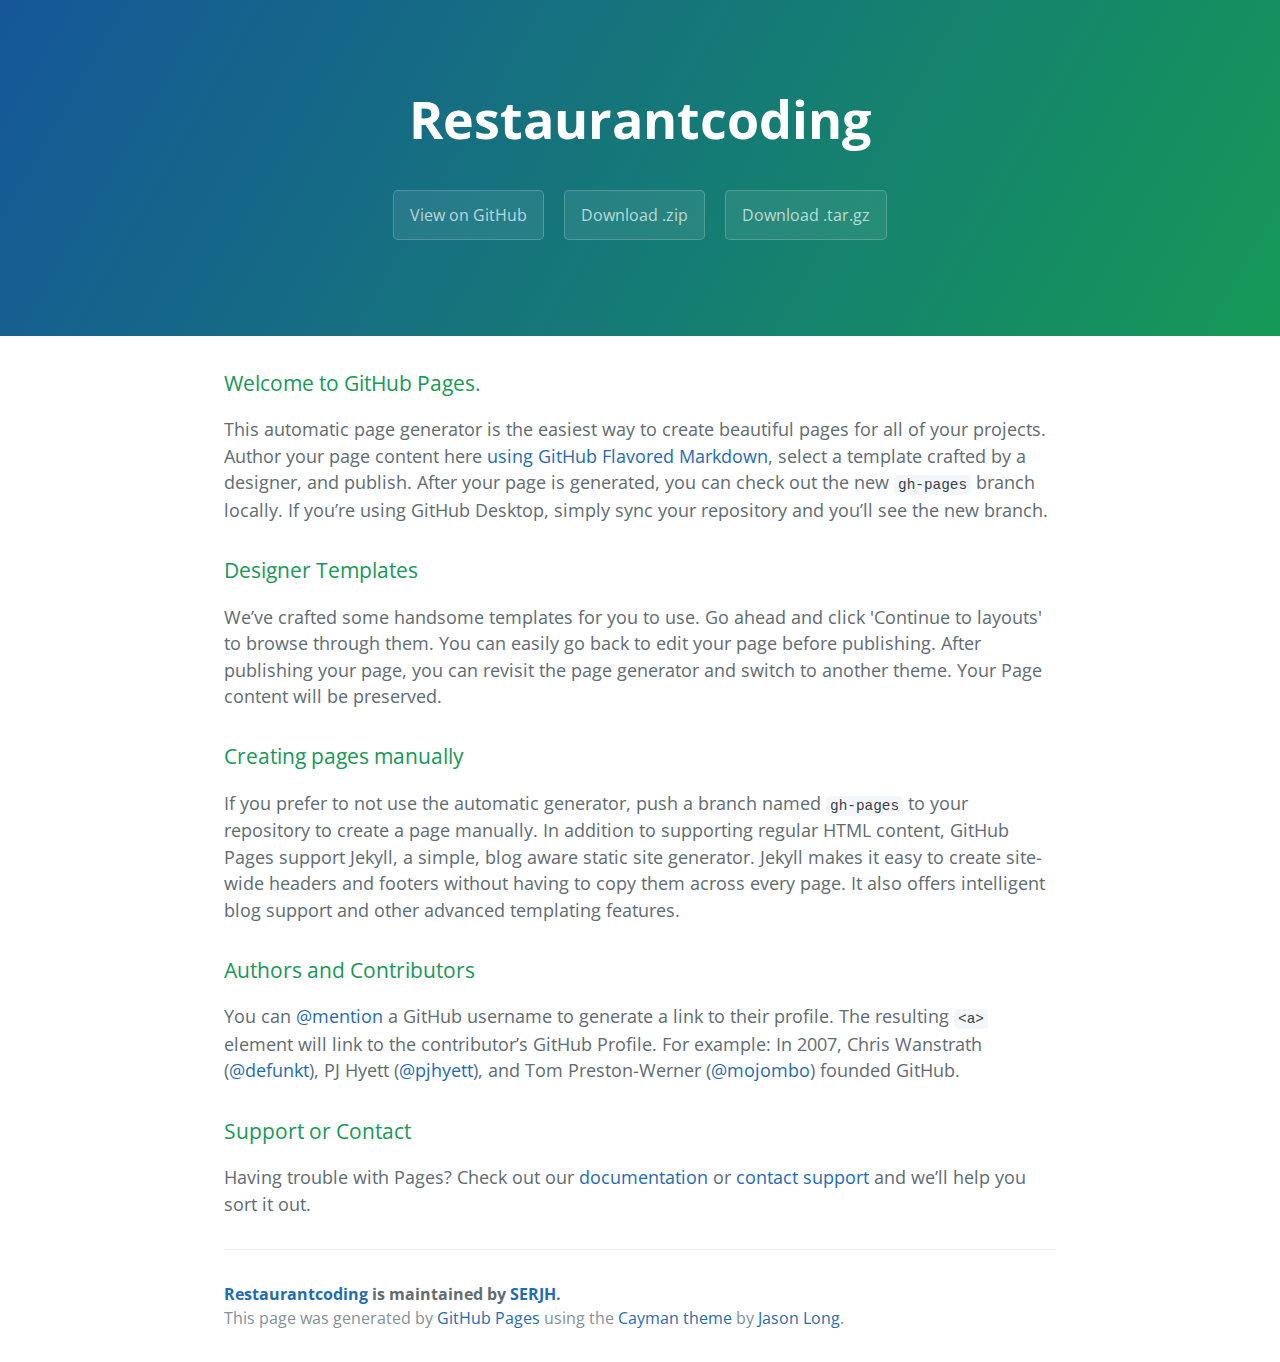
<file: index.html>
<!DOCTYPE html>
<html lang="en-us">
  <head>
    <meta charset="UTF-8">
    <title>Restaurantcoding by SERJH</title>
    <meta name="viewport" content="width=device-width, initial-scale=1">
    <link rel="stylesheet" type="text/css" href="stylesheets/normalize.css" media="screen">
    <link href='https://fonts.googleapis.com/css?family=Open+Sans:400,700' rel='stylesheet' type='text/css'>
    <link rel="stylesheet" type="text/css" href="stylesheets/stylesheet.css" media="screen">
    <link rel="stylesheet" type="text/css" href="stylesheets/github-light.css" media="screen">
  </head>
  <body>
    <section class="page-header">
      <h1 class="project-name">Restaurantcoding</h1>
      <h2 class="project-tagline"></h2>
      <a href="https://github.com/SERJH/RestaurantCoding" class="btn">View on GitHub</a>
      <a href="https://github.com/SERJH/RestaurantCoding/zipball/master" class="btn">Download .zip</a>
      <a href="https://github.com/SERJH/RestaurantCoding/tarball/master" class="btn">Download .tar.gz</a>
    </section>

    <section class="main-content">
      <h3>
<a id="welcome-to-github-pages" class="anchor" href="#welcome-to-github-pages" aria-hidden="true"><span aria-hidden="true" class="octicon octicon-link"></span></a>Welcome to GitHub Pages.</h3>

<p>This automatic page generator is the easiest way to create beautiful pages for all of your projects. Author your page content here <a href="https://guides.github.com/features/mastering-markdown/">using GitHub Flavored Markdown</a>, select a template crafted by a designer, and publish. After your page is generated, you can check out the new <code>gh-pages</code> branch locally. If you’re using GitHub Desktop, simply sync your repository and you’ll see the new branch.</p>

<h3>
<a id="designer-templates" class="anchor" href="#designer-templates" aria-hidden="true"><span aria-hidden="true" class="octicon octicon-link"></span></a>Designer Templates</h3>

<p>We’ve crafted some handsome templates for you to use. Go ahead and click 'Continue to layouts' to browse through them. You can easily go back to edit your page before publishing. After publishing your page, you can revisit the page generator and switch to another theme. Your Page content will be preserved.</p>

<h3>
<a id="creating-pages-manually" class="anchor" href="#creating-pages-manually" aria-hidden="true"><span aria-hidden="true" class="octicon octicon-link"></span></a>Creating pages manually</h3>

<p>If you prefer to not use the automatic generator, push a branch named <code>gh-pages</code> to your repository to create a page manually. In addition to supporting regular HTML content, GitHub Pages support Jekyll, a simple, blog aware static site generator. Jekyll makes it easy to create site-wide headers and footers without having to copy them across every page. It also offers intelligent blog support and other advanced templating features.</p>

<h3>
<a id="authors-and-contributors" class="anchor" href="#authors-and-contributors" aria-hidden="true"><span aria-hidden="true" class="octicon octicon-link"></span></a>Authors and Contributors</h3>

<p>You can <a href="https://help.github.com/articles/basic-writing-and-formatting-syntax/#mentioning-users-and-teams" class="user-mention">@mention</a> a GitHub username to generate a link to their profile. The resulting <code>&lt;a&gt;</code> element will link to the contributor’s GitHub Profile. For example: In 2007, Chris Wanstrath (<a href="https://github.com/defunkt" class="user-mention">@defunkt</a>), PJ Hyett (<a href="https://github.com/pjhyett" class="user-mention">@pjhyett</a>), and Tom Preston-Werner (<a href="https://github.com/mojombo" class="user-mention">@mojombo</a>) founded GitHub.</p>

<h3>
<a id="support-or-contact" class="anchor" href="#support-or-contact" aria-hidden="true"><span aria-hidden="true" class="octicon octicon-link"></span></a>Support or Contact</h3>

<p>Having trouble with Pages? Check out our <a href="https://help.github.com/pages">documentation</a> or <a href="https://github.com/contact">contact support</a> and we’ll help you sort it out.</p>

      <footer class="site-footer">
        <span class="site-footer-owner"><a href="https://github.com/SERJH/RestaurantCoding">Restaurantcoding</a> is maintained by <a href="https://github.com/SERJH">SERJH</a>.</span>

        <span class="site-footer-credits">This page was generated by <a href="https://pages.github.com">GitHub Pages</a> using the <a href="https://github.com/jasonlong/cayman-theme">Cayman theme</a> by <a href="https://twitter.com/jasonlong">Jason Long</a>.</span>
      </footer>

    </section>

  
  </body>
</html>
</file>
<file: stylesheets/stylesheet.css>
* {
  box-sizing: border-box; }

body {
  padding: 0;
  margin: 0;
  font-family: "Open Sans", "Helvetica Neue", Helvetica, Arial, sans-serif;
  font-size: 16px;
  line-height: 1.5;
  color: #606c71; }

a {
  color: #1e6bb8;
  text-decoration: none; }
  a:hover {
    text-decoration: underline; }

.btn {
  display: inline-block;
  margin-bottom: 1rem;
  color: rgba(255, 255, 255, 0.7);
  background-color: rgba(255, 255, 255, 0.08);
  border-color: rgba(255, 255, 255, 0.2);
  border-style: solid;
  border-width: 1px;
  border-radius: 0.3rem;
  transition: color 0.2s, background-color 0.2s, border-color 0.2s; }
  .btn + .btn {
    margin-left: 1rem; }

.btn:hover {
  color: rgba(255, 255, 255, 0.8);
  text-decoration: none;
  background-color: rgba(255, 255, 255, 0.2);
  border-color: rgba(255, 255, 255, 0.3); }

@media screen and (min-width: 64em) {
  .btn {
    padding: 0.75rem 1rem; } }

@media screen and (min-width: 42em) and (max-width: 64em) {
  .btn {
    padding: 0.6rem 0.9rem;
    font-size: 0.9rem; } }

@media screen and (max-width: 42em) {
  .btn {
    display: block;
    width: 100%;
    padding: 0.75rem;
    font-size: 0.9rem; }
    .btn + .btn {
      margin-top: 1rem;
      margin-left: 0; } }

.page-header {
  color: #fff;
  text-align: center;
  background-color: #159957;
  background-image: linear-gradient(120deg, #155799, #159957); }

@media screen and (min-width: 64em) {
  .page-header {
    padding: 5rem 6rem; } }

@media screen and (min-width: 42em) and (max-width: 64em) {
  .page-header {
    padding: 3rem 4rem; } }

@media screen and (max-width: 42em) {
  .page-header {
    padding: 2rem 1rem; } }

.project-name {
  margin-top: 0;
  margin-bottom: 0.1rem; }

@media screen and (min-width: 64em) {
  .project-name {
    font-size: 3.25rem; } }

@media screen and (min-width: 42em) and (max-width: 64em) {
  .project-name {
    font-size: 2.25rem; } }

@media screen and (max-width: 42em) {
  .project-name {
    font-size: 1.75rem; } }

.project-tagline {
  margin-bottom: 2rem;
  font-weight: normal;
  opacity: 0.7; }

@media screen and (min-width: 64em) {
  .project-tagline {
    font-size: 1.25rem; } }

@media screen and (min-width: 42em) and (max-width: 64em) {
  .project-tagline {
    font-size: 1.15rem; } }

@media screen and (max-width: 42em) {
  .project-tagline {
    font-size: 1rem; } }

.main-content :first-child {
  margin-top: 0; }
.main-content img {
  max-width: 100%; }
.main-content h1, .main-content h2, .main-content h3, .main-content h4, .main-content h5, .main-content h6 {
  margin-top: 2rem;
  margin-bottom: 1rem;
  font-weight: normal;
  color: #159957; }
.main-content p {
  margin-bottom: 1em; }
.main-content code {
  padding: 2px 4px;
  font-family: Consolas, "Liberation Mono", Menlo, Courier, monospace;
  font-size: 0.9rem;
  color: #383e41;
  background-color: #f3f6fa;
  border-radius: 0.3rem; }
.main-content pre {
  padding: 0.8rem;
  margin-top: 0;
  margin-bottom: 1rem;
  font: 1rem Consolas, "Liberation Mono", Menlo, Courier, monospace;
  color: #567482;
  word-wrap: normal;
  background-color: #f3f6fa;
  border: solid 1px #dce6f0;
  border-radius: 0.3rem; }
  .main-content pre > code {
    padding: 0;
    margin: 0;
    font-size: 0.9rem;
    color: #567482;
    word-break: normal;
    white-space: pre;
    background: transparent;
    border: 0; }
.main-content .highlight {
  margin-bottom: 1rem; }
  .main-content .highlight pre {
    margin-bottom: 0;
    word-break: normal; }
.main-content .highlight pre, .main-content pre {
  padding: 0.8rem;
  overflow: auto;
  font-size: 0.9rem;
  line-height: 1.45;
  border-radius: 0.3rem; }
.main-content pre code, .main-content pre tt {
  display: inline;
  max-width: initial;
  padding: 0;
  margin: 0;
  overflow: initial;
  line-height: inherit;
  word-wrap: normal;
  background-color: transparent;
  border: 0; }
  .main-content pre code:before, .main-content pre code:after, .main-content pre tt:before, .main-content pre tt:after {
    content: normal; }
.main-content ul, .main-content ol {
  margin-top: 0; }
.main-content blockquote {
  padding: 0 1rem;
  margin-left: 0;
  color: #819198;
  border-left: 0.3rem solid #dce6f0; }
  .main-content blockquote > :first-child {
    margin-top: 0; }
  .main-content blockquote > :last-child {
    margin-bottom: 0; }
.main-content table {
  display: block;
  width: 100%;
  overflow: auto;
  word-break: normal;
  word-break: keep-all; }
  .main-content table th {
    font-weight: bold; }
  .main-content table th, .main-content table td {
    padding: 0.5rem 1rem;
    border: 1px solid #e9ebec; }
.main-content dl {
  padding: 0; }
  .main-content dl dt {
    padding: 0;
    margin-top: 1rem;
    font-size: 1rem;
    font-weight: bold; }
  .main-content dl dd {
    padding: 0;
    margin-bottom: 1rem; }
.main-content hr {
  height: 2px;
  padding: 0;
  margin: 1rem 0;
  background-color: #eff0f1;
  border: 0; }

@media screen and (min-width: 64em) {
  .main-content {
    max-width: 64rem;
    padding: 2rem 6rem;
    margin: 0 auto;
    font-size: 1.1rem; } }

@media screen and (min-width: 42em) and (max-width: 64em) {
  .main-content {
    padding: 2rem 4rem;
    font-size: 1.1rem; } }

@media screen and (max-width: 42em) {
  .main-content {
    padding: 2rem 1rem;
    font-size: 1rem; } }

.site-footer {
  padding-top: 2rem;
  margin-top: 2rem;
  border-top: solid 1px #eff0f1; }

.site-footer-owner {
  display: block;
  font-weight: bold; }

.site-footer-credits {
  color: #819198; }

@media screen and (min-width: 64em) {
  .site-footer {
    font-size: 1rem; } }

@media screen and (min-width: 42em) and (max-width: 64em) {
  .site-footer {
    font-size: 1rem; } }

@media screen and (max-width: 42em) {
  .site-footer {
    font-size: 0.9rem; } }
</file>
<file: stylesheets/github-light.css>
/*
The MIT License (MIT)

Copyright (c) 2015 GitHub, Inc.

Permission is hereby granted, free of charge, to any person obtaining a copy
of this software and associated documentation files (the "Software"), to deal
in the Software without restriction, including without limitation the rights
to use, copy, modify, merge, publish, distribute, sublicense, and/or sell
copies of the Software, and to permit persons to whom the Software is
furnished to do so, subject to the following conditions:

The above copyright notice and this permission notice shall be included in all
copies or substantial portions of the Software.

THE SOFTWARE IS PROVIDED "AS IS", WITHOUT WARRANTY OF ANY KIND, EXPRESS OR
IMPLIED, INCLUDING BUT NOT LIMITED TO THE WARRANTIES OF MERCHANTABILITY,
FITNESS FOR A PARTICULAR PURPOSE AND NONINFRINGEMENT. IN NO EVENT SHALL THE
AUTHORS OR COPYRIGHT HOLDERS BE LIABLE FOR ANY CLAIM, DAMAGES OR OTHER
LIABILITY, WHETHER IN AN ACTION OF CONTRACT, TORT OR OTHERWISE, ARISING FROM,
OUT OF OR IN CONNECTION WITH THE SOFTWARE OR THE USE OR OTHER DEALINGS IN THE
SOFTWARE.

*/

.pl-c /* comment */ {
  color: #969896;
}

.pl-c1      /* constant, markup.raw, meta.diff.header, meta.module-reference, meta.property-name, support, support.constant, support.variable, variable.other.constant */,
.pl-s .pl-v /* string variable */ {
  color: #0086b3;
}

.pl-e  /* entity */,
.pl-en /* entity.name */ {
  color: #795da3;
}

.pl-s .pl-s1 /* string source */,
.pl-smi      /* storage.modifier.import, storage.modifier.package, storage.type.java, variable.other, variable.parameter.function */ {
  color: #333;
}

.pl-ent /* entity.name.tag */ {
  color: #63a35c;
}

.pl-k /* keyword, storage, storage.type */ {
  color: #a71d5d;
}

.pl-pds              /* punctuation.definition.string, string.regexp.character-class */,
.pl-s                /* string */,
.pl-s .pl-pse .pl-s1 /* string punctuation.section.embedded source */,
.pl-sr               /* string.regexp */,
.pl-sr .pl-cce       /* string.regexp constant.character.escape */,
.pl-sr .pl-sra       /* string.regexp string.regexp.arbitrary-repitition */,
.pl-sr .pl-sre       /* string.regexp source.ruby.embedded */ {
  color: #183691;
}

.pl-v /* variable */ {
  color: #ed6a43;
}

.pl-id /* invalid.deprecated */ {
  color: #b52a1d;
}

.pl-ii /* invalid.illegal */ {
  background-color: #b52a1d;
  color: #f8f8f8;
}

.pl-sr .pl-cce /* string.regexp constant.character.escape */ {
  color: #63a35c;
  font-weight: bold;
}

.pl-ml /* markup.list */ {
  color: #693a17;
}

.pl-mh        /* markup.heading */,
.pl-mh .pl-en /* markup.heading entity.name */,
.pl-ms        /* meta.separator */ {
  color: #1d3e81;
  font-weight: bold;
}

.pl-mq /* markup.quote */ {
  color: #008080;
}

.pl-mi /* markup.italic */ {
  color: #333;
  font-style: italic;
}

.pl-mb /* markup.bold */ {
  color: #333;
  font-weight: bold;
}

.pl-md /* markup.deleted, meta.diff.header.from-file */ {
  background-color: #ffecec;
  color: #bd2c00;
}

.pl-mi1 /* markup.inserted, meta.diff.header.to-file */ {
  background-color: #eaffea;
  color: #55a532;
}

.pl-mdr /* meta.diff.range */ {
  color: #795da3;
  font-weight: bold;
}

.pl-mo /* meta.output */ {
  color: #1d3e81;
}
</file>
